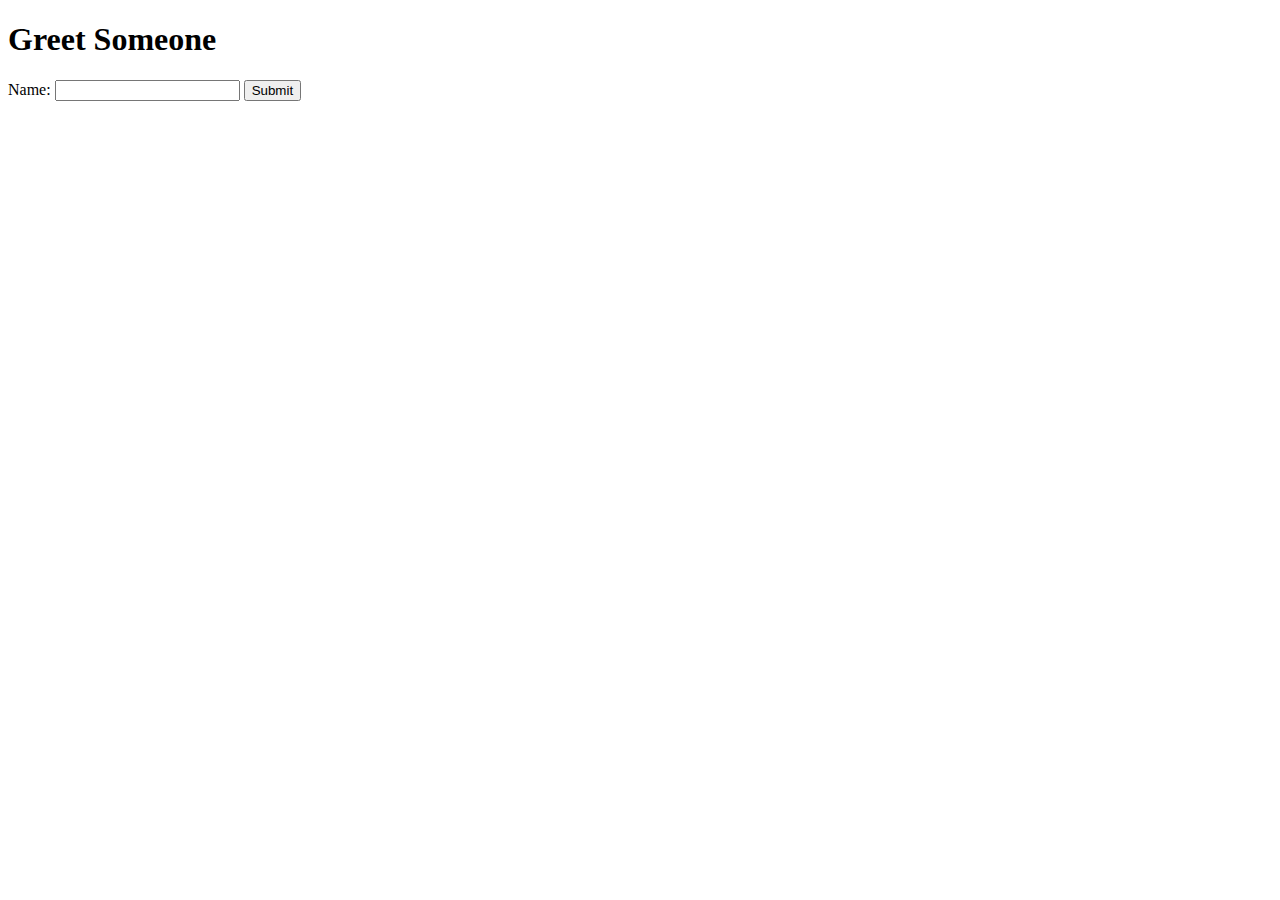
<file: FlaskWeb/templates/greet.html>
<!DOCTYPE html>
<html lang="en">
<head>
    <meta charset="UTF-8">
    <meta name="viewport" content="width=device-width, initial-scale=1.0">
    <title>Greet</title>
</head>
<body>
    <h1>Greet Someone</h1>
    <form method="post">
        <label for="name">Name:</label>
        <input type="text" id="name" name="name">
        <button type="submit">Submit</button>
    </form>
</body>
</html>
</file>
